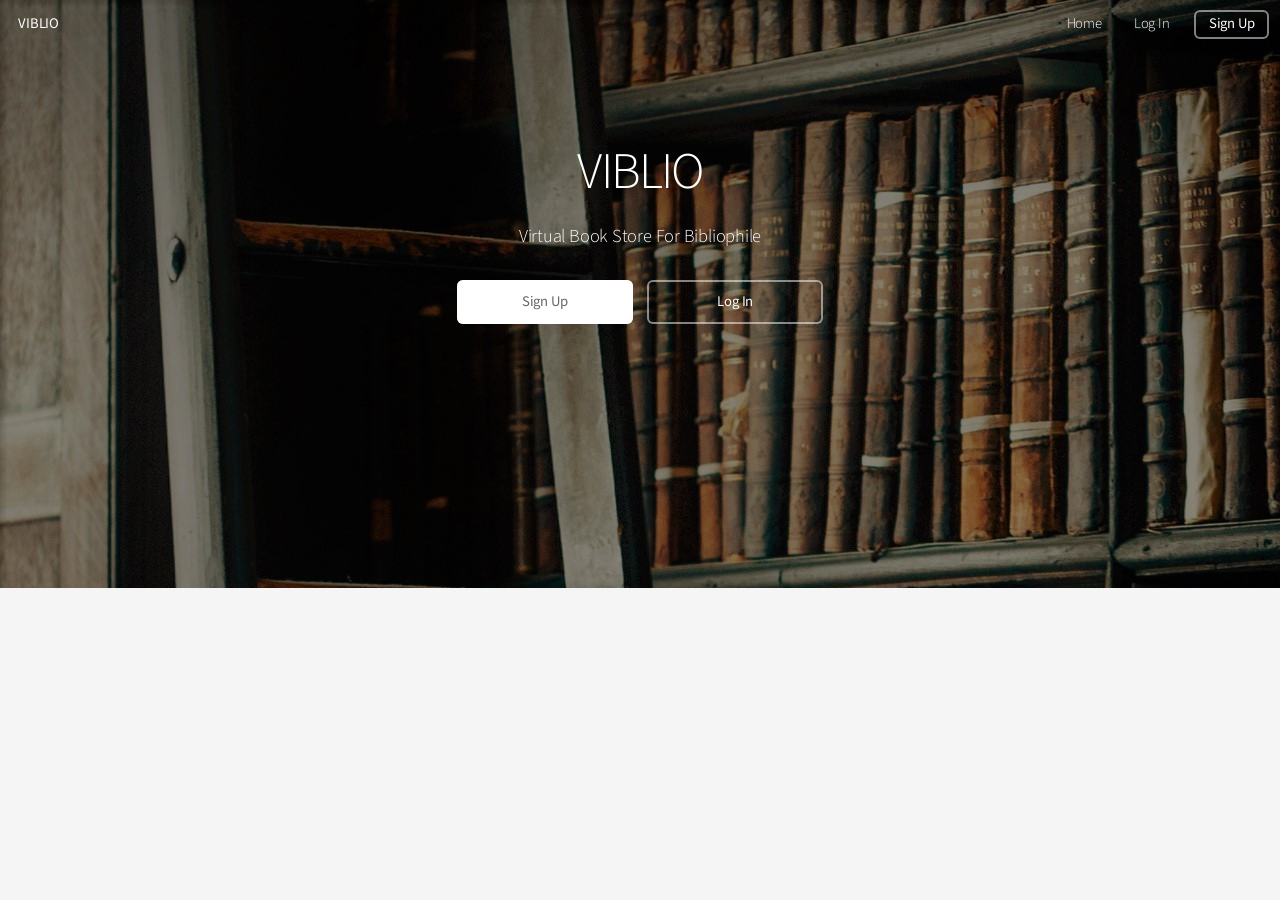
<file: web/index.html>
<!-- Mohammad Anthony Ghufron -->
<!-- Muhammad Alvin Fathoni   -->
<!-- Muhammad Ridha Ridha     -->
<!DOCTYPE HTML>

<html>
	<head>
		<title>VIBLIO - Online Book Store</title>
		<meta charset="utf-8" />
		<meta name="viewport" content="width=device-width, initial-scale=1, user-scalable=no" />
		<link rel="stylesheet" href="assets/css/main.css" />
	</head> 
	<body class="landing is-preload">
		<div id="page-wrapper">

			<!-- Header -->
				<header id="header" class="alt">
					<h1><a href="index.html">VIBLIO</a> </h1>
					<nav id="nav">
						<ul>
							<li><a href="index.html">Home</a></li>
                                                        <li><a href="login.jsp">Log In</a></li>
							<li><a href="register.jsp" class="button">Sign Up</a></li>
						</ul>
					</nav>
				</header>

			<!-- Banner -->
				<section id="banner">
					<h2>VIBLIO</h2>
					<p>Virtual Book Store For Bibliophile</p>
					<ul class="actions special">
						<li><a href="register.jsp" class="button primary">Sign Up</a></li>
						<li><a href="login.jsp" class="button">Log In</a></li>
					</ul>
				</section>

			<!-- Main -->
			

		</div>

		<!-- Scripts -->
			<script src="assets/js/jquery.min.js"></script>
			<script src="assets/js/jquery.dropotron.min.js"></script>
			<script src="assets/js/jquery.scrollex.min.js"></script>
			<script src="assets/js/browser.min.js"></script>
			<script src="assets/js/breakpoints.min.js"></script>
			<script src="assets/js/util.js"></script>
			<script src="assets/js/main.js"></script>


	</body>
</html>
</file>
<file: web/assets/css/main.css>
@import url("fontawesome-all.min.css");
@import url("https://fonts.googleapis.com/css?family=Source+Sans+Pro:300,400,300italic,400italic");

/*
	Alpha by HTML5 UP
	html5up.net | @ajlkn
	Free for personal and commercial use under the CCA 3.0 license (html5up.net/license)
*/

/* Reset */

/* Based on meyerweb.com/eric/tools/css/reset (v2.0 | 20110126 | License: public domain) */

	html, body, div, span, applet, object,
	iframe, h1, h2, h3, h4, h5, h6, p, blockquote,
	pre, a, abbr, acronym, address, big, cite,
	code, del, dfn, em, img, ins, kbd, q, s, samp,
	small, strike, strong, sub, sup, tt, var, b,
	u, i, center, dl, dt, dd, ol, ul, li, fieldset,
	form, label, legend, table, caption, tbody,
	tfoot, thead, tr, th, td, article, aside,
	canvas, details, embed, figure, figcaption,
	footer, header, hgroup, menu, nav, output, ruby,
	section, summary, time, mark, audio, video {
		margin: 0;
		padding: 0;
		border: 0;
		font-size: 100%;
		font: inherit;
		vertical-align: baseline;
	}

	article, aside, details, figcaption, figure,
	footer, header, hgroup, menu, nav, section {
		display: block;
	}

	body {
		line-height: 1;
	}

	ol, ul {
		list-style: none;
	}

	blockquote, q {
		quotes: none;
	}

		blockquote:before, blockquote:after, q:before, q:after {
			content: '';
			content: none;
		}

	table {
		border-collapse: collapse;
		border-spacing: 0;
	}

	body {
		-webkit-text-size-adjust: none;
	}

	mark {
		background-color: transparent;
		color: inherit;
	}

	input::-moz-focus-inner {
		border: 0;
		padding: 0;
	}

	input, select, textarea {
		-moz-appearance: none;
		-webkit-appearance: none;
		-ms-appearance: none;
		appearance: none;
	}

/* Basic */

	@-ms-viewport {
		width: device-width;
	}

	body {
		-ms-overflow-style: scrollbar;
	}

	@media screen and (max-width: 480px) {

		html, body {
			min-width: 320px;
		}

	}

	html {
		box-sizing: border-box;
	}

	*, *:before, *:after {
		box-sizing: inherit;
	}

	body {
		background: #f5f5f5;
	}

	body, input, select, textarea {
		color: #777;
		font-family: "Source Sans Pro", sans-serif;
		font-size: 16pt;
		font-weight: 300;
		line-height: 1.65em;
		letter-spacing: -0.015em;
	}

	a {
		-moz-transition: color 0.2s ease-in-out, border-bottom-color 0.2s ease-in-out;
		-webkit-transition: color 0.2s ease-in-out, border-bottom-color 0.2s ease-in-out;
		-ms-transition: color 0.2s ease-in-out, border-bottom-color 0.2s ease-in-out;
		transition: color 0.2s ease-in-out, border-bottom-color 0.2s ease-in-out;
		border-bottom: dotted 1px;
		color: #e89980;
		text-decoration: none;
	}

		a:hover {
			border-bottom-color: transparent;
		}

	strong, b {
		color: #646464;
		font-weight: 400;
	}

	em, i {
		font-style: italic;
	}

	p {
		margin: 0 0 2em 0;
	}

	h1, h2, h3, h4, h5, h6 {
		color: #646464;
		font-weight: 300;
		line-height: 1em;
		margin: 0 0 0.5em 0;
	}

		h1 a, h2 a, h3 a, h4 a, h5 a, h6 a {
			color: inherit;
			text-decoration: none;
		}

	h2 {
		font-size: 2.25em;
		line-height: 1.5em;
		letter-spacing: -0.035em;
	}

	h3 {
		font-size: 1.75em;
		line-height: 1.5em;
		letter-spacing: -0.025em;
	}

	h4 {
		font-size: 1.1em;
		line-height: 1.5em;
		letter-spacing: 0;
	}

	h5 {
		font-size: 0.9em;
		line-height: 1.5em;
		letter-spacing: 0;
	}

	h6 {
		font-size: 0.7em;
		line-height: 1.5em;
		letter-spacing: 0;
	}

	sub {
		font-size: 0.8em;
		position: relative;
		top: 0.5em;
	}

	sup {
		font-size: 0.8em;
		position: relative;
		top: -0.5em;
	}

	hr {
		border: 0;
		border-bottom: solid 2px #e5e5e5;
		margin: 2em 0;
	}

		hr.major {
			margin: 3em 0;
		}

	blockquote {
		border-left: solid 4px #e5e5e5;
		font-style: italic;
		margin: 0 0 2em 0;
		padding: 0.5em 0 0.5em 2em;
	}

	pre {
		-webkit-overflow-scrolling: touch;
		background: #f8f8f8;
		border-radius: 6px;
		border: solid 1px #e5e5e5;
		font-family: monospace;
		font-size: 0.9em;
		line-height: 1.75em;
		margin: 0 0 2em 0;
		overflow-x: auto;
		padding: 1em 1.5em;
	}

	code {
		background: #f8f8f8;
		border-radius: 6px;
		border: solid 1px #e5e5e5;
		font-family: monospace;
		font-size: 0.9em;
		margin: 0 0.25em;
		padding: 0.25em 0.65em;
	}

	.align-left {
		text-align: left;
	}

	.align-center {
		text-align: center;
	}

	.align-right {
		text-align: right;
	}

/* Row */

	.row {
		display: flex;
		flex-wrap: wrap;
		box-sizing: border-box;
		align-items: stretch;
	}

		.row > * {
			box-sizing: border-box;
		}

		.row.gtr-uniform > * > :last-child {
			margin-bottom: 0;
		}

		.row.aln-left {
			justify-content: flex-start;
		}

		.row.aln-center {
			justify-content: center;
		}

		.row.aln-right {
			justify-content: flex-end;
		}

		.row.aln-top {
			align-items: flex-start;
		}

		.row.aln-middle {
			align-items: center;
		}

		.row.aln-bottom {
			align-items: flex-end;
		}

		.row > .imp {
			order: -1;
		}

		.row > .col-1 {
			width: 8.33333%;
		}

		.row > .off-1 {
			margin-left: 8.33333%;
		}

		.row > .col-2 {
			width: 16.66667%;
		}

		.row > .off-2 {
			margin-left: 16.66667%;
		}

		.row > .col-3 {
			width: 25%;
		}

		.row > .off-3 {
			margin-left: 25%;
		}

		.row > .col-4 {
			width: 33.33333%;
		}

		.row > .off-4 {
			margin-left: 33.33333%;
		}

		.row > .col-5 {
			width: 41.66667%;
		}

		.row > .off-5 {
			margin-left: 41.66667%;
		}

		.row > .col-6 {
			width: 50%;
		}

		.row > .off-6 {
			margin-left: 50%;
		}

		.row > .col-7 {
			width: 58.33333%;
		}

		.row > .off-7 {
			margin-left: 58.33333%;
		}

		.row > .col-8 {
			width: 66.66667%;
		}

		.row > .off-8 {
			margin-left: 66.66667%;
		}

		.row > .col-9 {
			width: 75%;
		}

		.row > .off-9 {
			margin-left: 75%;
		}

		.row > .col-10 {
			width: 83.33333%;
		}

		.row > .off-10 {
			margin-left: 83.33333%;
		}

		.row > .col-11 {
			width: 91.66667%;
		}

		.row > .off-11 {
			margin-left: 91.66667%;
		}

		.row > .col-12 {
			width: 100%;
		}

		.row > .off-12 {
			margin-left: 100%;
		}

		.row.gtr-0 {
			margin-top: 0;
			margin-left: 0em;
		}

			.row.gtr-0 > * {
				padding: 0 0 0 0em;
			}

			.row.gtr-0.gtr-uniform {
				margin-top: 0em;
			}

				.row.gtr-0.gtr-uniform > * {
					padding-top: 0em;
				}

		.row.gtr-25 {
			margin-top: 0;
			margin-left: -0.5em;
		}

			.row.gtr-25 > * {
				padding: 0 0 0 0.5em;
			}

			.row.gtr-25.gtr-uniform {
				margin-top: -0.5em;
			}

				.row.gtr-25.gtr-uniform > * {
					padding-top: 0.5em;
				}

		.row.gtr-50 {
			margin-top: 0;
			margin-left: -1em;
		}

			.row.gtr-50 > * {
				padding: 0 0 0 1em;
			}

			.row.gtr-50.gtr-uniform {
				margin-top: -1em;
			}

				.row.gtr-50.gtr-uniform > * {
					padding-top: 1em;
				}

		.row {
			margin-top: 0;
			margin-left: -2em;
		}

			.row > * {
				padding: 0 0 0 2em;
			}

			.row.gtr-uniform {
				margin-top: -2em;
			}

				.row.gtr-uniform > * {
					padding-top: 2em;
				}

		.row.gtr-150 {
			margin-top: 0;
			margin-left: -3em;
		}

			.row.gtr-150 > * {
				padding: 0 0 0 3em;
			}

			.row.gtr-150.gtr-uniform {
				margin-top: -3em;
			}

				.row.gtr-150.gtr-uniform > * {
					padding-top: 3em;
				}

		.row.gtr-200 {
			margin-top: 0;
			margin-left: -4em;
		}

			.row.gtr-200 > * {
				padding: 0 0 0 4em;
			}

			.row.gtr-200.gtr-uniform {
				margin-top: -4em;
			}

				.row.gtr-200.gtr-uniform > * {
					padding-top: 4em;
				}

		@media screen and (max-width: 1680px) {

			.row {
				display: flex;
				flex-wrap: wrap;
				box-sizing: border-box;
				align-items: stretch;
			}

				.row > * {
					box-sizing: border-box;
				}

				.row.gtr-uniform > * > :last-child {
					margin-bottom: 0;
				}

				.row.aln-left {
					justify-content: flex-start;
				}

				.row.aln-center {
					justify-content: center;
				}

				.row.aln-right {
					justify-content: flex-end;
				}

				.row.aln-top {
					align-items: flex-start;
				}

				.row.aln-middle {
					align-items: center;
				}

				.row.aln-bottom {
					align-items: flex-end;
				}

				.row > .imp-wide {
					order: -1;
				}

				.row > .col-1-wide {
					width: 8.33333%;
				}

				.row > .off-1-wide {
					margin-left: 8.33333%;
				}

				.row > .col-2-wide {
					width: 16.66667%;
				}

				.row > .off-2-wide {
					margin-left: 16.66667%;
				}

				.row > .col-3-wide {
					width: 25%;
				}

				.row > .off-3-wide {
					margin-left: 25%;
				}

				.row > .col-4-wide {
					width: 33.33333%;
				}

				.row > .off-4-wide {
					margin-left: 33.33333%;
				}

				.row > .col-5-wide {
					width: 41.66667%;
				}

				.row > .off-5-wide {
					margin-left: 41.66667%;
				}

				.row > .col-6-wide {
					width: 50%;
				}

				.row > .off-6-wide {
					margin-left: 50%;
				}

				.row > .col-7-wide {
					width: 58.33333%;
				}

				.row > .off-7-wide {
					margin-left: 58.33333%;
				}

				.row > .col-8-wide {
					width: 66.66667%;
				}

				.row > .off-8-wide {
					margin-left: 66.66667%;
				}

				.row > .col-9-wide {
					width: 75%;
				}

				.row > .off-9-wide {
					margin-left: 75%;
				}

				.row > .col-10-wide {
					width: 83.33333%;
				}

				.row > .off-10-wide {
					margin-left: 83.33333%;
				}

				.row > .col-11-wide {
					width: 91.66667%;
				}

				.row > .off-11-wide {
					margin-left: 91.66667%;
				}

				.row > .col-12-wide {
					width: 100%;
				}

				.row > .off-12-wide {
					margin-left: 100%;
				}

				.row.gtr-0 {
					margin-top: 0;
					margin-left: 0em;
				}

					.row.gtr-0 > * {
						padding: 0 0 0 0em;
					}

					.row.gtr-0.gtr-uniform {
						margin-top: 0em;
					}

						.row.gtr-0.gtr-uniform > * {
							padding-top: 0em;
						}

				.row.gtr-25 {
					margin-top: 0;
					margin-left: -0.5em;
				}

					.row.gtr-25 > * {
						padding: 0 0 0 0.5em;
					}

					.row.gtr-25.gtr-uniform {
						margin-top: -0.5em;
					}

						.row.gtr-25.gtr-uniform > * {
							padding-top: 0.5em;
						}

				.row.gtr-50 {
					margin-top: 0;
					margin-left: -1em;
				}

					.row.gtr-50 > * {
						padding: 0 0 0 1em;
					}

					.row.gtr-50.gtr-uniform {
						margin-top: -1em;
					}

						.row.gtr-50.gtr-uniform > * {
							padding-top: 1em;
						}

				.row {
					margin-top: 0;
					margin-left: -2em;
				}

					.row > * {
						padding: 0 0 0 2em;
					}

					.row.gtr-uniform {
						margin-top: -2em;
					}

						.row.gtr-uniform > * {
							padding-top: 2em;
						}

				.row.gtr-150 {
					margin-top: 0;
					margin-left: -3em;
				}

					.row.gtr-150 > * {
						padding: 0 0 0 3em;
					}

					.row.gtr-150.gtr-uniform {
						margin-top: -3em;
					}

						.row.gtr-150.gtr-uniform > * {
							padding-top: 3em;
						}

				.row.gtr-200 {
					margin-top: 0;
					margin-left: -4em;
				}

					.row.gtr-200 > * {
						padding: 0 0 0 4em;
					}

					.row.gtr-200.gtr-uniform {
						margin-top: -4em;
					}

						.row.gtr-200.gtr-uniform > * {
							padding-top: 4em;
						}

		}

		@media screen and (max-width: 1280px) {

			.row {
				display: flex;
				flex-wrap: wrap;
				box-sizing: border-box;
				align-items: stretch;
			}

				.row > * {
					box-sizing: border-box;
				}

				.row.gtr-uniform > * > :last-child {
					margin-bottom: 0;
				}

				.row.aln-left {
					justify-content: flex-start;
				}

				.row.aln-center {
					justify-content: center;
				}

				.row.aln-right {
					justify-content: flex-end;
				}

				.row.aln-top {
					align-items: flex-start;
				}

				.row.aln-middle {
					align-items: center;
				}

				.row.aln-bottom {
					align-items: flex-end;
				}

				.row > .imp-normal {
					order: -1;
				}

				.row > .col-1-normal {
					width: 8.33333%;
				}

				.row > .off-1-normal {
					margin-left: 8.33333%;
				}

				.row > .col-2-normal {
					width: 16.66667%;
				}

				.row > .off-2-normal {
					margin-left: 16.66667%;
				}

				.row > .col-3-normal {
					width: 25%;
				}

				.row > .off-3-normal {
					margin-left: 25%;
				}

				.row > .col-4-normal {
					width: 33.33333%;
				}

				.row > .off-4-normal {
					margin-left: 33.33333%;
				}

				.row > .col-5-normal {
					width: 41.66667%;
				}

				.row > .off-5-normal {
					margin-left: 41.66667%;
				}

				.row > .col-6-normal {
					width: 50%;
				}

				.row > .off-6-normal {
					margin-left: 50%;
				}

				.row > .col-7-normal {
					width: 58.33333%;
				}

				.row > .off-7-normal {
					margin-left: 58.33333%;
				}

				.row > .col-8-normal {
					width: 66.66667%;
				}

				.row > .off-8-normal {
					margin-left: 66.66667%;
				}

				.row > .col-9-normal {
					width: 75%;
				}

				.row > .off-9-normal {
					margin-left: 75%;
				}

				.row > .col-10-normal {
					width: 83.33333%;
				}

				.row > .off-10-normal {
					margin-left: 83.33333%;
				}

				.row > .col-11-normal {
					width: 91.66667%;
				}

				.row > .off-11-normal {
					margin-left: 91.66667%;
				}

				.row > .col-12-normal {
					width: 100%;
				}

				.row > .off-12-normal {
					margin-left: 100%;
				}

				.row.gtr-0 {
					margin-top: 0;
					margin-left: 0em;
				}

					.row.gtr-0 > * {
						padding: 0 0 0 0em;
					}

					.row.gtr-0.gtr-uniform {
						margin-top: 0em;
					}

						.row.gtr-0.gtr-uniform > * {
							padding-top: 0em;
						}

				.row.gtr-25 {
					margin-top: 0;
					margin-left: -0.5em;
				}

					.row.gtr-25 > * {
						padding: 0 0 0 0.5em;
					}

					.row.gtr-25.gtr-uniform {
						margin-top: -0.5em;
					}

						.row.gtr-25.gtr-uniform > * {
							padding-top: 0.5em;
						}

				.row.gtr-50 {
					margin-top: 0;
					margin-left: -1em;
				}

					.row.gtr-50 > * {
						padding: 0 0 0 1em;
					}

					.row.gtr-50.gtr-uniform {
						margin-top: -1em;
					}

						.row.gtr-50.gtr-uniform > * {
							padding-top: 1em;
						}

				.row {
					margin-top: 0;
					margin-left: -2em;
				}

					.row > * {
						padding: 0 0 0 2em;
					}

					.row.gtr-uniform {
						margin-top: -2em;
					}

						.row.gtr-uniform > * {
							padding-top: 2em;
						}

				.row.gtr-150 {
					margin-top: 0;
					margin-left: -3em;
				}

					.row.gtr-150 > * {
						padding: 0 0 0 3em;
					}

					.row.gtr-150.gtr-uniform {
						margin-top: -3em;
					}

						.row.gtr-150.gtr-uniform > * {
							padding-top: 3em;
						}

				.row.gtr-200 {
					margin-top: 0;
					margin-left: -4em;
				}

					.row.gtr-200 > * {
						padding: 0 0 0 4em;
					}

					.row.gtr-200.gtr-uniform {
						margin-top: -4em;
					}

						.row.gtr-200.gtr-uniform > * {
							padding-top: 4em;
						}

		}

		@media screen and (max-width: 980px) {

			.row {
				display: flex;
				flex-wrap: wrap;
				box-sizing: border-box;
				align-items: stretch;
			}

				.row > * {
					box-sizing: border-box;
				}

				.row.gtr-uniform > * > :last-child {
					margin-bottom: 0;
				}

				.row.aln-left {
					justify-content: flex-start;
				}

				.row.aln-center {
					justify-content: center;
				}

				.row.aln-right {
					justify-content: flex-end;
				}

				.row.aln-top {
					align-items: flex-start;
				}

				.row.aln-middle {
					align-items: center;
				}

				.row.aln-bottom {
					align-items: flex-end;
				}

				.row > .imp-narrow {
					order: -1;
				}

				.row > .col-1-narrow {
					width: 8.33333%;
				}

				.row > .off-1-narrow {
					margin-left: 8.33333%;
				}

				.row > .col-2-narrow {
					width: 16.66667%;
				}

				.row > .off-2-narrow {
					margin-left: 16.66667%;
				}

				.row > .col-3-narrow {
					width: 25%;
				}

				.row > .off-3-narrow {
					margin-left: 25%;
				}

				.row > .col-4-narrow {
					width: 33.33333%;
				}

				.row > .off-4-narrow {
					margin-left: 33.33333%;
				}

				.row > .col-5-narrow {
					width: 41.66667%;
				}

				.row > .off-5-narrow {
					margin-left: 41.66667%;
				}

				.row > .col-6-narrow {
					width: 50%;
				}

				.row > .off-6-narrow {
					margin-left: 50%;
				}

				.row > .col-7-narrow {
					width: 58.33333%;
				}

				.row > .off-7-narrow {
					margin-left: 58.33333%;
				}

				.row > .col-8-narrow {
					width: 66.66667%;
				}

				.row > .off-8-narrow {
					margin-left: 66.66667%;
				}

				.row > .col-9-narrow {
					width: 75%;
				}

				.row > .off-9-narrow {
					margin-left: 75%;
				}

				.row > .col-10-narrow {
					width: 83.33333%;
				}

				.row > .off-10-narrow {
					margin-left: 83.33333%;
				}

				.row > .col-11-narrow {
					width: 91.66667%;
				}

				.row > .off-11-narrow {
					margin-left: 91.66667%;
				}

				.row > .col-12-narrow {
					width: 100%;
				}

				.row > .off-12-narrow {
					margin-left: 100%;
				}

				.row.gtr-0 {
					margin-top: 0;
					margin-left: 0em;
				}

					.row.gtr-0 > * {
						padding: 0 0 0 0em;
					}

					.row.gtr-0.gtr-uniform {
						margin-top: 0em;
					}

						.row.gtr-0.gtr-uniform > * {
							padding-top: 0em;
						}

				.row.gtr-25 {
					margin-top: 0;
					margin-left: -0.5em;
				}

					.row.gtr-25 > * {
						padding: 0 0 0 0.5em;
					}

					.row.gtr-25.gtr-uniform {
						margin-top: -0.5em;
					}

						.row.gtr-25.gtr-uniform > * {
							padding-top: 0.5em;
						}

				.row.gtr-50 {
					margin-top: 0;
					margin-left: -1em;
				}

					.row.gtr-50 > * {
						padding: 0 0 0 1em;
					}

					.row.gtr-50.gtr-uniform {
						margin-top: -1em;
					}

						.row.gtr-50.gtr-uniform > * {
							padding-top: 1em;
						}

				.row {
					margin-top: 0;
					margin-left: -2em;
				}

					.row > * {
						padding: 0 0 0 2em;
					}

					.row.gtr-uniform {
						margin-top: -2em;
					}

						.row.gtr-uniform > * {
							padding-top: 2em;
						}

				.row.gtr-150 {
					margin-top: 0;
					margin-left: -3em;
				}

					.row.gtr-150 > * {
						padding: 0 0 0 3em;
					}

					.row.gtr-150.gtr-uniform {
						margin-top: -3em;
					}

						.row.gtr-150.gtr-uniform > * {
							padding-top: 3em;
						}

				.row.gtr-200 {
					margin-top: 0;
					margin-left: -4em;
				}

					.row.gtr-200 > * {
						padding: 0 0 0 4em;
					}

					.row.gtr-200.gtr-uniform {
						margin-top: -4em;
					}

						.row.gtr-200.gtr-uniform > * {
							padding-top: 4em;
						}

		}

		@media screen and (max-width: 840px) {

			.row {
				display: flex;
				flex-wrap: wrap;
				box-sizing: border-box;
				align-items: stretch;
			}

				.row > * {
					box-sizing: border-box;
				}

				.row.gtr-uniform > * > :last-child {
					margin-bottom: 0;
				}

				.row.aln-left {
					justify-content: flex-start;
				}

				.row.aln-center {
					justify-content: center;
				}

				.row.aln-right {
					justify-content: flex-end;
				}

				.row.aln-top {
					align-items: flex-start;
				}

				.row.aln-middle {
					align-items: center;
				}

				.row.aln-bottom {
					align-items: flex-end;
				}

				.row > .imp-narrower {
					order: -1;
				}

				.row > .col-1-narrower {
					width: 8.33333%;
				}

				.row > .off-1-narrower {
					margin-left: 8.33333%;
				}

				.row > .col-2-narrower {
					width: 16.66667%;
				}

				.row > .off-2-narrower {
					margin-left: 16.66667%;
				}

				.row > .col-3-narrower {
					width: 25%;
				}

				.row > .off-3-narrower {
					margin-left: 25%;
				}

				.row > .col-4-narrower {
					width: 33.33333%;
				}

				.row > .off-4-narrower {
					margin-left: 33.33333%;
				}

				.row > .col-5-narrower {
					width: 41.66667%;
				}

				.row > .off-5-narrower {
					margin-left: 41.66667%;
				}

				.row > .col-6-narrower {
					width: 50%;
				}

				.row > .off-6-narrower {
					margin-left: 50%;
				}

				.row > .col-7-narrower {
					width: 58.33333%;
				}

				.row > .off-7-narrower {
					margin-left: 58.33333%;
				}

				.row > .col-8-narrower {
					width: 66.66667%;
				}

				.row > .off-8-narrower {
					margin-left: 66.66667%;
				}

				.row > .col-9-narrower {
					width: 75%;
				}

				.row > .off-9-narrower {
					margin-left: 75%;
				}

				.row > .col-10-narrower {
					width: 83.33333%;
				}

				.row > .off-10-narrower {
					margin-left: 83.33333%;
				}

				.row > .col-11-narrower {
					width: 91.66667%;
				}

				.row > .off-11-narrower {
					margin-left: 91.66667%;
				}

				.row > .col-12-narrower {
					width: 100%;
				}

				.row > .off-12-narrower {
					margin-left: 100%;
				}

				.row.gtr-0 {
					margin-top: 0;
					margin-left: 0em;
				}

					.row.gtr-0 > * {
						padding: 0 0 0 0em;
					}

					.row.gtr-0.gtr-uniform {
						margin-top: 0em;
					}

						.row.gtr-0.gtr-uniform > * {
							padding-top: 0em;
						}

				.row.gtr-25 {
					margin-top: 0;
					margin-left: -0.5em;
				}

					.row.gtr-25 > * {
						padding: 0 0 0 0.5em;
					}

					.row.gtr-25.gtr-uniform {
						margin-top: -0.5em;
					}

						.row.gtr-25.gtr-uniform > * {
							padding-top: 0.5em;
						}

				.row.gtr-50 {
					margin-top: 0;
					margin-left: -1em;
				}

					.row.gtr-50 > * {
						padding: 0 0 0 1em;
					}

					.row.gtr-50.gtr-uniform {
						margin-top: -1em;
					}

						.row.gtr-50.gtr-uniform > * {
							padding-top: 1em;
						}

				.row {
					margin-top: 0;
					margin-left: -2em;
				}

					.row > * {
						padding: 0 0 0 2em;
					}

					.row.gtr-uniform {
						margin-top: -2em;
					}

						.row.gtr-uniform > * {
							padding-top: 2em;
						}

				.row.gtr-150 {
					margin-top: 0;
					margin-left: -3em;
				}

					.row.gtr-150 > * {
						padding: 0 0 0 3em;
					}

					.row.gtr-150.gtr-uniform {
						margin-top: -3em;
					}

						.row.gtr-150.gtr-uniform > * {
							padding-top: 3em;
						}

				.row.gtr-200 {
					margin-top: 0;
					margin-left: -4em;
				}

					.row.gtr-200 > * {
						padding: 0 0 0 4em;
					}

					.row.gtr-200.gtr-uniform {
						margin-top: -4em;
					}

						.row.gtr-200.gtr-uniform > * {
							padding-top: 4em;
						}

		}

		@media screen and (max-width: 736px) {

			.row {
				display: flex;
				flex-wrap: wrap;
				box-sizing: border-box;
				align-items: stretch;
			}

				.row > * {
					box-sizing: border-box;
				}

				.row.gtr-uniform > * > :last-child {
					margin-bottom: 0;
				}

				.row.aln-left {
					justify-content: flex-start;
				}

				.row.aln-center {
					justify-content: center;
				}

				.row.aln-right {
					justify-content: flex-end;
				}

				.row.aln-top {
					align-items: flex-start;
				}

				.row.aln-middle {
					align-items: center;
				}

				.row.aln-bottom {
					align-items: flex-end;
				}

				.row > .imp-mobile {
					order: -1;
				}

				.row > .col-1-mobile {
					width: 8.33333%;
				}

				.row > .off-1-mobile {
					margin-left: 8.33333%;
				}

				.row > .col-2-mobile {
					width: 16.66667%;
				}

				.row > .off-2-mobile {
					margin-left: 16.66667%;
				}

				.row > .col-3-mobile {
					width: 25%;
				}

				.row > .off-3-mobile {
					margin-left: 25%;
				}

				.row > .col-4-mobile {
					width: 33.33333%;
				}

				.row > .off-4-mobile {
					margin-left: 33.33333%;
				}

				.row > .col-5-mobile {
					width: 41.66667%;
				}

				.row > .off-5-mobile {
					margin-left: 41.66667%;
				}

				.row > .col-6-mobile {
					width: 50%;
				}

				.row > .off-6-mobile {
					margin-left: 50%;
				}

				.row > .col-7-mobile {
					width: 58.33333%;
				}

				.row > .off-7-mobile {
					margin-left: 58.33333%;
				}

				.row > .col-8-mobile {
					width: 66.66667%;
				}

				.row > .off-8-mobile {
					margin-left: 66.66667%;
				}

				.row > .col-9-mobile {
					width: 75%;
				}

				.row > .off-9-mobile {
					margin-left: 75%;
				}

				.row > .col-10-mobile {
					width: 83.33333%;
				}

				.row > .off-10-mobile {
					margin-left: 83.33333%;
				}

				.row > .col-11-mobile {
					width: 91.66667%;
				}

				.row > .off-11-mobile {
					margin-left: 91.66667%;
				}

				.row > .col-12-mobile {
					width: 100%;
				}

				.row > .off-12-mobile {
					margin-left: 100%;
				}

				.row.gtr-0 {
					margin-top: 0;
					margin-left: 0em;
				}

					.row.gtr-0 > * {
						padding: 0 0 0 0em;
					}

					.row.gtr-0.gtr-uniform {
						margin-top: 0em;
					}

						.row.gtr-0.gtr-uniform > * {
							padding-top: 0em;
						}

				.row.gtr-25 {
					margin-top: 0;
					margin-left: -0.5em;
				}

					.row.gtr-25 > * {
						padding: 0 0 0 0.5em;
					}

					.row.gtr-25.gtr-uniform {
						margin-top: -0.5em;
					}

						.row.gtr-25.gtr-uniform > * {
							padding-top: 0.5em;
						}

				.row.gtr-50 {
					margin-top: 0;
					margin-left: -1em;
				}

					.row.gtr-50 > * {
						padding: 0 0 0 1em;
					}

					.row.gtr-50.gtr-uniform {
						margin-top: -1em;
					}

						.row.gtr-50.gtr-uniform > * {
							padding-top: 1em;
						}

				.row {
					margin-top: 0;
					margin-left: -2em;
				}

					.row > * {
						padding: 0 0 0 2em;
					}

					.row.gtr-uniform {
						margin-top: -2em;
					}

						.row.gtr-uniform > * {
							padding-top: 2em;
						}

				.row.gtr-150 {
					margin-top: 0;
					margin-left: -3em;
				}

					.row.gtr-150 > * {
						padding: 0 0 0 3em;
					}

					.row.gtr-150.gtr-uniform {
						margin-top: -3em;
					}

						.row.gtr-150.gtr-uniform > * {
							padding-top: 3em;
						}

				.row.gtr-200 {
					margin-top: 0;
					margin-left: -4em;
				}

					.row.gtr-200 > * {
						padding: 0 0 0 4em;
					}

					.row.gtr-200.gtr-uniform {
						margin-top: -4em;
					}

						.row.gtr-200.gtr-uniform > * {
							padding-top: 4em;
						}

		}

		@media screen and (max-width: 480px) {

			.row {
				display: flex;
				flex-wrap: wrap;
				box-sizing: border-box;
				align-items: stretch;
			}

				.row > * {
					box-sizing: border-box;
				}

				.row.gtr-uniform > * > :last-child {
					margin-bottom: 0;
				}

				.row.aln-left {
					justify-content: flex-start;
				}

				.row.aln-center {
					justify-content: center;
				}

				.row.aln-right {
					justify-content: flex-end;
				}

				.row.aln-top {
					align-items: flex-start;
				}

				.row.aln-middle {
					align-items: center;
				}

				.row.aln-bottom {
					align-items: flex-end;
				}

				.row > .imp-mobilep {
					order: -1;
				}

				.row > .col-1-mobilep {
					width: 8.33333%;
				}

				.row > .off-1-mobilep {
					margin-left: 8.33333%;
				}

				.row > .col-2-mobilep {
					width: 16.66667%;
				}

				.row > .off-2-mobilep {
					margin-left: 16.66667%;
				}

				.row > .col-3-mobilep {
					width: 25%;
				}

				.row > .off-3-mobilep {
					margin-left: 25%;
				}

				.row > .col-4-mobilep {
					width: 33.33333%;
				}

				.row > .off-4-mobilep {
					margin-left: 33.33333%;
				}

				.row > .col-5-mobilep {
					width: 41.66667%;
				}

				.row > .off-5-mobilep {
					margin-left: 41.66667%;
				}

				.row > .col-6-mobilep {
					width: 50%;
				}

				.row > .off-6-mobilep {
					margin-left: 50%;
				}

				.row > .col-7-mobilep {
					width: 58.33333%;
				}

				.row > .off-7-mobilep {
					margin-left: 58.33333%;
				}

				.row > .col-8-mobilep {
					width: 66.66667%;
				}

				.row > .off-8-mobilep {
					margin-left: 66.66667%;
				}

				.row > .col-9-mobilep {
					width: 75%;
				}

				.row > .off-9-mobilep {
					margin-left: 75%;
				}

				.row > .col-10-mobilep {
					width: 83.33333%;
				}

				.row > .off-10-mobilep {
					margin-left: 83.33333%;
				}

				.row > .col-11-mobilep {
					width: 91.66667%;
				}

				.row > .off-11-mobilep {
					margin-left: 91.66667%;
				}

				.row > .col-12-mobilep {
					width: 100%;
				}

				.row > .off-12-mobilep {
					margin-left: 100%;
				}

				.row.gtr-0 {
					margin-top: 0;
					margin-left: 0em;
				}

					.row.gtr-0 > * {
						padding: 0 0 0 0em;
					}

					.row.gtr-0.gtr-uniform {
						margin-top: 0em;
					}

						.row.gtr-0.gtr-uniform > * {
							padding-top: 0em;
						}

				.row.gtr-25 {
					margin-top: 0;
					margin-left: -0.5em;
				}

					.row.gtr-25 > * {
						padding: 0 0 0 0.5em;
					}

					.row.gtr-25.gtr-uniform {
						margin-top: -0.5em;
					}

						.row.gtr-25.gtr-uniform > * {
							padding-top: 0.5em;
						}

				.row.gtr-50 {
					margin-top: 0;
					margin-left: -1em;
				}

					.row.gtr-50 > * {
						padding: 0 0 0 1em;
					}

					.row.gtr-50.gtr-uniform {
						margin-top: -1em;
					}

						.row.gtr-50.gtr-uniform > * {
							padding-top: 1em;
						}

				.row {
					margin-top: 0;
					margin-left: -2em;
				}

					.row > * {
						padding: 0 0 0 2em;
					}

					.row.gtr-uniform {
						margin-top: -2em;
					}

						.row.gtr-uniform > * {
							padding-top: 2em;
						}

				.row.gtr-150 {
					margin-top: 0;
					margin-left: -3em;
				}

					.row.gtr-150 > * {
						padding: 0 0 0 3em;
					}

					.row.gtr-150.gtr-uniform {
						margin-top: -3em;
					}

						.row.gtr-150.gtr-uniform > * {
							padding-top: 3em;
						}

				.row.gtr-200 {
					margin-top: 0;
					margin-left: -4em;
				}

					.row.gtr-200 > * {
						padding: 0 0 0 4em;
					}

					.row.gtr-200.gtr-uniform {
						margin-top: -4em;
					}

						.row.gtr-200.gtr-uniform > * {
							padding-top: 4em;
						}

		}

/* Container */

	.container {
		margin: 0 auto;
		max-width: calc(100% - 5em);
		width: 60em;
                background-image: url(images/library.jpg);
	}

		.container.xsmall {
			width: 15em;
		}

		.container.small {
			width: 30em;
		}

		.container.medium {
			width: 45em;
		}

		.container.large {
			width: 75em;
		}

		.container.xlarge {
			width: 90em;
		}

		.container.max {
			width: 100%;
		}

		@media screen and (max-width: 840px) {

			.container {
				width: 100% !important;
			}

		}

		@media screen and (max-width: 736px) {

			.container {
				max-width: 100%;
			}

		}

/* Section/Article */

	section.special, article.special {
		text-align: center;
	}

	header p {
		color: #999;
		position: relative;
		margin: 0 0 1.5em 0;
		font-style: italic;
	}

	header h2 + p {
		font-size: 1.25em;
		margin-top: -1em;
		line-height: 1.5em;
	}

	header h3 + p {
		font-size: 1.1em;
		margin-top: -0.85em;
		line-height: 1.5em;
	}

	header h4 + p,
	header h5 + p,
	header h6 + p {
		font-size: 0.8em;
		margin-top: -0.5em;
		line-height: 1.5em;
	}

	header.major {
		padding: 1em 0;
		text-align: center;
	}

		header.major h2 {
			margin: 0;
		}

		header.major p {
			display: inline-block;
			border-top: solid 2px #e5e5e5;
			color: #777;
			margin: 1.5em 0 0 0;
			padding: 1.5em 0 0 0;
			font-style: normal;
		}

/* Form */

	form {
		margin: 0 0 2em 0;
	}

	label {
		color: #646464;
		display: block;
		font-size: 0.9em;
		font-weight: 300;
		margin: 0 0 1em 0;
	}

	input[type="text"],
	input[type="password"],
	input[type="email"],
	select,
	textarea {
		-moz-appearance: none;
		-webkit-appearance: none;
		-ms-appearance: none;
		appearance: none;
		background-color: #f8f8f8;
		border-radius: 6px;
		border: solid 1px #e5e5e5;
		color: inherit;
		display: block;
		outline: 0;
		padding: 0 1em;
		text-decoration: none;
		width: 100%;
	}

		input[type="text"]:invalid,
		input[type="password"]:invalid,
		input[type="email"]:invalid,
		select:invalid,
		textarea:invalid {
			box-shadow: none;
		}

		input[type="text"]:focus,
		input[type="password"]:focus,
		input[type="email"]:focus,
		select:focus,
		textarea:focus {
			border-color: #e89980;
			box-shadow: 0 0 0 2px #e89980;
		}

	select {
		background-image: url("data:image/svg+xml;charset=utf8,%3Csvg xmlns='http://www.w3.org/2000/svg' width='40' height='40' preserveAspectRatio='none' viewBox='0 0 40 40'%3E%3Cpath d='M9.4,12.3l10.4,10.4l10.4-10.4c0.2-0.2,0.5-0.4,0.9-0.4c0.3,0,0.6,0.1,0.9,0.4l3.3,3.3c0.2,0.2,0.4,0.5,0.4,0.9 c0,0.4-0.1,0.6-0.4,0.9L20.7,31.9c-0.2,0.2-0.5,0.4-0.9,0.4c-0.3,0-0.6-0.1-0.9-0.4L4.3,17.3c-0.2-0.2-0.4-0.5-0.4-0.9 c0-0.4,0.1-0.6,0.4-0.9l3.3-3.3c0.2-0.2,0.5-0.4,0.9-0.4S9.1,12.1,9.4,12.3z' fill='%23e5e5e5' /%3E%3C/svg%3E");
		background-size: 1.25em;
		background-repeat: no-repeat;
		background-position: calc(100% - 1em) center;
		height: 3em;
		padding-right: 3em;
		text-overflow: ellipsis;
	}

		select option {
			color: #777;
			background-color: #f5f5f5;
		}

		select:focus::-ms-value {
			background-color: transparent;
		}

		select::-ms-expand {
			display: none;
		}

	input[type="text"],
	input[type="password"],
	input[type="email"],
	select {
		height: 3em;
	}

	textarea {
		padding: 0.75em 1em;
	}

	input[type="checkbox"],
	input[type="radio"] {
		-moz-appearance: none;
		-webkit-appearance: none;
		-ms-appearance: none;
		appearance: none;
		display: block;
		float: left;
		margin-right: -2em;
		opacity: 0;
		width: 1em;
		z-index: -1;
	}

		input[type="checkbox"] + label,
		input[type="radio"] + label {
			text-decoration: none;
			color: #777;
			cursor: pointer;
			display: inline-block;
			font-size: 1em;
			font-weight: 300;
			padding-left: 2.55em;
			padding-right: 0.75em;
			position: relative;
		}

			input[type="checkbox"] + label:before,
			input[type="radio"] + label:before {
				-moz-osx-font-smoothing: grayscale;
				-webkit-font-smoothing: antialiased;
				display: inline-block;
				font-style: normal;
				font-variant: normal;
				text-rendering: auto;
				line-height: 1;
				text-transform: none !important;
				font-family: 'Font Awesome 5 Free';
				font-weight: 900;
			}

			input[type="checkbox"] + label:before,
			input[type="radio"] + label:before {
				background: #f8f8f8;
				border-radius: 6px;
				border: solid 1px #e5e5e5;
				content: '';
				display: inline-block;
				font-size: 0.8em;
				height: 2.25em;
				left: 0;
				line-height: 2.25em;
				position: absolute;
				text-align: center;
				top: 0;
				width: 2.25em;
			}

		input[type="checkbox"]:checked + label:before,
		input[type="radio"]:checked + label:before {
			background: #666;
			border-color: #666;
			color: #ffffff;
			content: '\f00c';
		}

		input[type="checkbox"]:focus + label:before,
		input[type="radio"]:focus + label:before {
			border-color: #e89980;
			box-shadow: 0 0 0 1px #e89980;
		}

	input[type="checkbox"] + label:before {
		border-radius: 6px;
	}

	input[type="radio"] + label:before {
		border-radius: 100%;
	}

	::-webkit-input-placeholder {
		color: #999 !important;
		opacity: 1.0;
	}

	:-moz-placeholder {
		color: #999 !important;
		opacity: 1.0;
	}

	::-moz-placeholder {
		color: #999 !important;
		opacity: 1.0;
	}

	:-ms-input-placeholder {
		color: #999 !important;
		opacity: 1.0;
	}

/* Box */

	.box {
		background: #fff;
		border-radius: 6px;
		box-shadow: 0 2px 0 0 #e5e5e5;
		margin: 0 0 2em 0;
		padding: 3em;
	}

		.box > :last-child {
			margin-bottom: 0;
		}

		.box.alt {
			background: none !important;
			border-radius: 0 !important;
			box-shadow: none !important;
			margin: 0 0 2em 0;
			padding: 0 !important;
		}

		.box.features .features-row {
			border-top: solid 2px #e5e5e5;
			position: relative;
		}

			.box.features .features-row:after {
				clear: both;
				content: '';
				display: block;
			}

			.box.features .features-row section {
				float: left;
				padding: 3em;
				width: 50%;
			}

				.box.features .features-row section :last-child {
					margin-bottom: 0;
				}

				.box.features .features-row section:nth-child(2n) {
					padding-right: 0;
				}

					.box.features .features-row section:nth-child(2n):before {
						background: #e5e5e5;
						content: '';
						display: block;
						height: 100%;
						margin-left: -3em;
						position: absolute;
						top: 0;
						width: 2px;
					}

				.box.features .features-row section:nth-child(2n-1) {
					padding-left: 0;
				}

			.box.features .features-row:first-child {
				border-top: 0;
			}

				.box.features .features-row:first-child section {
					padding-top: 0;
				}

			.box.features .features-row:last-child {
				padding-bottom: 0;
			}

				.box.features .features-row:last-child section {
					padding-bottom: 0;
				}

		.box.special {
			text-align: center;
                       
		}

		.box .image.featured {
			border-radius: 0;
			display: block;
			margin: 3em 0 3em -3em;
			position: relative;
			width: calc(100% + 6em);
		}

			.box .image.featured img {
				border-radius: 0;
				display: block;
				width: 100%;
			}

			.box .image.featured:first-child {
				border-radius: 6px 6px 0 0;
				margin-bottom: 3em;
				margin-top: -3em;
			}

				.box .image.featured:first-child img {
					border-radius: 6px 6px 0 0;
				}

			.box .image.featured:last-child {
				border-radius: 0 0 6px 6px;
				margin-bottom: -3em;
				margin-top: 3em;
			}

				.box .image.featured:last-child img {
					border-radius: 0 0 6px 6px;
				}

/* Icon */

	.icon {
		text-decoration: none;
		border-bottom: none;
		position: relative;
	}

		.icon:before {
			-moz-osx-font-smoothing: grayscale;
			-webkit-font-smoothing: antialiased;
			display: inline-block;
			font-style: normal;
			font-variant: normal;
			text-rendering: auto;
			line-height: 1;
			text-transform: none !important;
			font-family: 'Font Awesome 5 Free';
			font-weight: 400;
		}

		.icon > .label {
			display: none;
		}

		.icon:before {
			line-height: inherit;
		}

		.icon.solid:before {
			font-weight: 900;
		}

		.icon.brands:before {
			font-family: 'Font Awesome 5 Brands';
		}

		.icon.major {
			background: #666;
			border-radius: 100%;
			color: #ffffff;
			cursor: default;
			display: inline-block;
			height: 5.5em;
			line-height: 5.5em;
			margin: 0 0 2em 0;
			width: 5.5em;
		}

			.icon.major:before {
				font-size: 2.5em;
			}

			.icon.major.accent1 {
				background: #666;
				color: #ffffff;
			}

			.icon.major.accent2 {
				background: #e89980;
				color: #ffffff;
			}

			.icon.major.accent3 {
				background: #7fcdb8;
				color: #ffffff;
			}

			.icon.major.accent4 {
				background: #90b0ba;
				color: #ffffff;
			}

			.icon.major.accent5 {
				background: #e5cb95;
				color: #ffffff;
			}

/* Image */

	.image {
		border-radius: 6px;
		border: 0;
		display: inline-block;
		position: relative;
	}

		.image img {
			border-radius: 6px;
			display: block;
                        width: 100%;
                        height: auto;
		}

		.image.left {
			float: left;
			padding: 0 1.5em 1em 0;
			top: 0.25em;
		}

		.image.right {
			float: right;
			padding: 0 0 1em 1.5em;
			top: 0.25em;
		}

		.image.fit {
			display: block;
			margin: 0 0 2em 0;
			width: 100%;
		}

			.image.fit img {
				display: block;
				width: 100%;
			}

/* List */

	ol {
		list-style: decimal;
		margin: 0 0 2em 0;
		padding-left: 1.25em;
	}

		ol li {
			padding-left: 0.25em;
		}

	ul {
		list-style: disc;
		margin: 0 0 2em 0;
		padding-left: 1em;
	}

		ul li {
			padding-left: 0.5em;
		}

		ul.alt {
			list-style: none;
			padding-left: 0;
		}

			ul.alt li {
				border-top: solid 1px #e5e5e5;
				padding: 0.5em 0;
			}

				ul.alt li:first-child {
					border-top: 0;
					padding-top: 0;
				}

		ul.icons {
			cursor: default;
			list-style: none;
			padding-left: 0;
		}

			ul.icons li {
				display: inline-block;
				padding: 0 1.25em 0 0;
			}

				ul.icons li:last-child {
					padding-right: 0;
				}

				ul.icons li .icon {
					color: inherit;
				}

					ul.icons li .icon:before {
						font-size: 1.75em;
					}

	dl {
		margin: 0 0 2em 0;
	}

/* Actions */

	ul.actions {
		display: -moz-flex;
		display: -webkit-flex;
		display: -ms-flex;
		display: flex;
		cursor: default;
		list-style: none;
		margin-left: -1em;
		padding-left: 0;
	}

		ul.actions li {
			padding: 0 0 0 1em;
			vertical-align: middle;
		}

		ul.actions.special {
			-moz-justify-content: center;
			-webkit-justify-content: center;
			-ms-justify-content: center;
			justify-content: center;
			width: 100%;
			margin-left: 0;
		}

			ul.actions.special li:first-child {
				padding-left: 0;
			}

		ul.actions.stacked {
			-moz-flex-direction: column;
			-webkit-flex-direction: column;
			-ms-flex-direction: column;
			flex-direction: column;
			margin-left: 0;
		}

			ul.actions.stacked li {
				padding: 1.3em 0 0 0;
			}

				ul.actions.stacked li:first-child {
					padding-top: 0;
				}

		ul.actions.fit {
			width: calc(100% + 1em);
		}

			ul.actions.fit li {
				-moz-flex-grow: 1;
				-webkit-flex-grow: 1;
				-ms-flex-grow: 1;
				flex-grow: 1;
				-moz-flex-shrink: 1;
				-webkit-flex-shrink: 1;
				-ms-flex-shrink: 1;
				flex-shrink: 1;
				width: 100%;
			}

				ul.actions.fit li > * {
					width: 100%;
				}

			ul.actions.fit.stacked {
				width: 100%;
			}

		@media screen and (max-width: 480px) {

			ul.actions:not(.fixed) {
				-moz-flex-direction: column;
				-webkit-flex-direction: column;
				-ms-flex-direction: column;
				flex-direction: column;
				margin-left: 0;
				width: 100% !important;
			}

				ul.actions:not(.fixed) li {
					-moz-flex-grow: 1;
					-webkit-flex-grow: 1;
					-ms-flex-grow: 1;
					flex-grow: 1;
					-moz-flex-shrink: 1;
					-webkit-flex-shrink: 1;
					-ms-flex-shrink: 1;
					flex-shrink: 1;
					padding: 1em 0 0 0;
					text-align: center;
					width: 100%;
				}

					ul.actions:not(.fixed) li > * {
						width: 100%;
					}

					ul.actions:not(.fixed) li:first-child {
						padding-top: 0;
					}

					ul.actions:not(.fixed) li input[type="submit"],
					ul.actions:not(.fixed) li input[type="reset"],
					ul.actions:not(.fixed) li input[type="button"],
					ul.actions:not(.fixed) li button,
					ul.actions:not(.fixed) li .button {
						width: 100%;
					}

						ul.actions:not(.fixed) li input[type="submit"].icon:before,
						ul.actions:not(.fixed) li input[type="reset"].icon:before,
						ul.actions:not(.fixed) li input[type="button"].icon:before,
						ul.actions:not(.fixed) li button.icon:before,
						ul.actions:not(.fixed) li .button.icon:before {
							margin-left: -0.5em;
						}

		}

/* Table */

    .table-wrapper {
        -webkit-overflow-scrolling: touch;
        overflow-x: auto;
    }

    table {
        margin: 0 0 2em 0;
        width: 100%;
    }

        table tbody tr {
            border: solid 1px #e5e5e5;
            border-left: 0;
            border-right: 0;
        }

            table tbody{
                background-color: transparent;
                                opacity: 1;
            }

        table td {
            padding: 0.75em 0.75em;
                        text-align: center;
                        vertical-align: middle;

        }

        table th {
            color: white;
            font-size: 0.9em;
            font-weight: 300;
            padding: 0 0.75em 0.75em 0.75em;
            text-align: left;
        }

        table thead {
            border-bottom: solid 2px #e5e5e5;
        }

        table tfoot {
            border-top: solid 2px #e5e5e5;
        }

        table.alt {
            border-collapse: separate;
        }

            table.alt tbody tr td {
                border: solid 1px #e5e5e5;
                border-left-width: 0;
                border-top-width: 0;
            }

                table.alt tbody tr td:first-child {
                    border-left-width: 1px;
                }

            table.alt tbody tr:first-child td {
                border-top-width: 1px;
            }

            table.alt thead {
                border-bottom: 0;
            }

            table.alt tfoot {
                border-top: 0;
            }

/* Button */

	input[type="submit"],
	input[type="reset"],
	input[type="button"],
	.button {
		-moz-appearance: none;
		-webkit-appearance: none;
		-ms-appearance: none;
		appearance: none;
		-moz-transition: background-color 0.2s ease-in-out, color 0.2s ease-in-out;
		-webkit-transition: background-color 0.2s ease-in-out, color 0.2s ease-in-out;
		-ms-transition: background-color 0.2s ease-in-out, color 0.2s ease-in-out;
		transition: background-color 0.2s ease-in-out, color 0.2s ease-in-out;
		background-color: white;
		border-radius: 6px;
		border: 0;
		color: #871821;
		cursor: pointer;
		display: inline-block;
		font-weight: 400;
		height: 3em;
		line-height: 3em;
		padding: 0 2em;
		text-align: center;
		text-decoration: none;
		white-space: nowrap;
	}

		input[type="submit"]:hover,
		input[type="reset"]:hover,
		input[type="button"]:hover,
		.button:hover {
			background-color: #871821;
                        color: white;
		}

		input[type="submit"]:active,
		input[type="reset"]:active,
		input[type="button"]:active,
		.button:active {
			background-color: #595959;
		}

		input[type="submit"].icon,
		input[type="reset"].icon,
		input[type="button"].icon,
		.button.icon {
			padding-left: 1.35em;
		}

			input[type="submit"].icon:before,
			input[type="reset"].icon:before,
			input[type="button"].icon:before,
			.button.icon:before {
				margin-right: 0.5em;
			}

		input[type="submit"].fit,
		input[type="reset"].fit,
		input[type="button"].fit,
		.button.fit {
			width: 100%;
		}

		input[type="submit"].small,
		input[type="reset"].small,
		input[type="button"].small,
		.button.small {
			font-size: 0.8em;
			height: 2.7em;
			line-height: 2.7em;
		}

		input[type="submit"].large,
		input[type="reset"].large,
		input[type="button"].large,
		.button.large {
			font-size: 1.25em;
			height: 2.7em;
			line-height: 2.7em;
		}

		input[type="submit"].alt,
		input[type="reset"].alt,
		input[type="button"].alt,
		.button.alt {
			background-color: transparent;
			box-shadow: inset 0 0 0 2px #e5e5e5;
			color: #777;
		}

			input[type="submit"].alt:hover,
			input[type="reset"].alt:hover,
			input[type="button"].alt:hover,
			.button.alt:hover {
				background-color: #f8f8f8;
			}

			input[type="submit"].alt:active,
			input[type="reset"].alt:active,
			input[type="button"].alt:active,
			.button.alt:active {
				background-color: #f0f0f0;
			}

			input[type="submit"].alt.icon:before,
			input[type="reset"].alt.icon:before,
			input[type="button"].alt.icon:before,
			.button.alt.icon:before {
				color: #999;
			}

		input[type="submit"].primary,
		input[type="reset"].primary,
		input[type="button"].primary,
		.button.primary {
			background-color: #e89980;
			color: #ffffff !important;
		}

			input[type="submit"].primary:hover,
			input[type="reset"].primary:hover,
			input[type="button"].primary:hover,
			.button.primary:hover {
				background-color: #ecaa96;
			}

			input[type="submit"].primary:active,
			input[type="reset"].primary:active,
			input[type="button"].primary:active,
			.button.primary:active {
				background-color: #e4886a;
			}

		input[type="submit"].disabled, input[type="submit"]:disabled,
		input[type="reset"].disabled,
		input[type="reset"]:disabled,
		input[type="button"].disabled,
		input[type="button"]:disabled,
		.button.disabled,
		.button:disabled {
			background-color: #777 !important;
			box-shadow: inset 0 -0.15em 0 0 rgba(0, 0, 0, 0.15);
			color: #f5f5f5 !important;
			cursor: default;
			opacity: 0.25;
		}

/* Header */

	#page-wrapper {
		padding-top: 3em;
	}

	body.landing #page-wrapper {
		padding-top: 0;
	}

	@-moz-keyframes reveal-header {
		0% {
			top: -5em;
		}

		100% {
			top: 0;
		}
	}

	@-webkit-keyframes reveal-header {
		0% {
			top: -5em;
		}

		100% {
			top: 0;
		}
	}

	@-ms-keyframes reveal-header {
		0% {
			top: -5em;
		}

		100% {
			top: 0;
		}
	}

	@keyframes reveal-header {
		0% {
			top: -5em;
		}

		100% {
			top: 0;
		}
	}

	#header {
		background: #444;
		color: #bbb;
		cursor: default;
		height: 3.25em;
		left: 0;
		line-height: 3.25em;
		position: fixed;
		top: 0;
		width: 100%;
		z-index: 10000;
	}

		#header h1 {
			color: inherit;
			height: inherit;
			left: 1.25em;
			line-height: inherit;
			margin: 0;
			padding: 0;
			position: absolute;
			top: 0;
		}

			#header h1 a {
				color: #fff;
				font-weight: 400;
				border: 0;
			}

		#header nav {
			height: inherit;
			line-height: inherit;
			position: absolute;
			right: 0.75em;
			top: 0;
			vertical-align: middle;
		}

			#header nav > ul {
				list-style: none;
				margin: 0;
				padding-left: 0;
			}

				#header nav > ul > li {
					display: inline-block;
					padding-left: 0;
				}

					#header nav > ul > li > ul {
						display: none;
					}

					#header nav > ul > li a {
						display: inline-block;
						height: 2em;
						line-height: 1.95em;
						padding: 0 1em;
						border-radius: 6px;
					}

					#header nav > ul > li a:not(.button) {
						color: #fff;
						display: inline-block;
						text-decoration: none;
						border: 0;
					}

						#header nav > ul > li a:not(.button).icon:before {
							color: #999;
							margin-right: 0.5em;
						}

					#header nav > ul > li:first-child {
						margin-left: 0;
					}

					#header nav > ul > li.active a:not(.button) {
						background-color: rgba(153, 153, 153, 0.25);
					}

					#header nav > ul > li .button {
						margin: 0 0 0 0.5em;
						position: relative;
					}

		#header input[type="submit"],
		#header input[type="reset"],
		#header input[type="button"],
		#header .button {
			background-color: transparent;
			box-shadow: inset 0 0 0 2px #999;
			color: #fff;
		}

			#header input[type="submit"]:hover,
			#header input[type="reset"]:hover,
			#header input[type="button"]:hover,
			#header .button:hover {
				background-color: rgba(153, 153, 153, 0.25);
			}

			#header input[type="submit"]:active,
			#header input[type="reset"]:active,
			#header input[type="button"]:active,
			#header .button:active {
				background-color: rgba(153, 153, 153, 0.5);
			}

		#header .container {
			position: relative;
		}

			#header .container h1 {
				left: 0;
			}

			#header .container nav {
				right: 0;
			}

		#header.reveal {
			-moz-animation: reveal-header 0.5s;
			-webkit-animation: reveal-header 0.5s;
			-ms-animation: reveal-header 0.5s;
			animation: reveal-header 0.5s;
		}

		#header.alt {
			-moz-animation: none;
			-webkit-animation: none;
			-ms-animation: none;
			animation: none;
			background: none;
			color: rgba(255, 255, 255, 0.75);
			position: absolute;
		}

			#header.alt nav > ul > li a:not(.button).icon:before {
				color: rgba(255, 255, 255, 0.75);
			}

			#header.alt nav > ul > li.active a:not(.button) {
				background-color: rgba(255, 255, 255, 0.2);
			}

			#header.alt input[type="submit"],
			#header.alt input[type="reset"],
			#header.alt input[type="button"],
			#header.alt .button {
				box-shadow: inset 0 0 0 2px rgba(255, 255, 255, 0.5);
			}

				#header.alt input[type="submit"]:hover,
				#header.alt input[type="reset"]:hover,
				#header.alt input[type="button"]:hover,
				#header.alt .button:hover {
					background-color: rgba(255, 255, 255, 0.1);
				}

				#header.alt input[type="submit"]:active,
				#header.alt input[type="reset"]:active,
				#header.alt input[type="button"]:active,
				#header.alt .button:active {
					background-color: rgba(255, 255, 255, 0.2);
				}

	.dropotron {
		background: #fff;
		border-radius: 6px;
		box-shadow: 0 2px 0 0 rgba(0, 0, 0, 0.065), inset 0 -1px 0 0 #fff, inset 0 0 0 1px rgba(229, 229, 229, 0.5);
		list-style: none;
		margin: calc(-0.5em + 1px) 0 0 1px;
		padding: 0.5em 0;
		width: 11em;
	}

		.dropotron li {
			padding: 0;
		}

			.dropotron li a, .dropotron li span {
				-moz-transition: none;
				-webkit-transition: none;
				-ms-transition: none;
				transition: none;
				border: 0;
				border-top: solid 1px #f2f2f2;
				color: inherit;
				display: block;
				padding: 0.15em 1em;
			}

			.dropotron li:first-child > a, .dropotron li:first-child > span {
				border-top: 0;
			}

			.dropotron li.active > a, .dropotron li.active > span, .dropotron li:hover > a, .dropotron li:hover > span {
				background: #e89980;
				color: #ffffff;
			}

		.dropotron.level-0 {
			font-size: 0.9em;
			margin: 1em 0 0 0;
		}

			.dropotron.level-0:before {
				-moz-transform: rotate(45deg);
				-webkit-transform: rotate(45deg);
				-ms-transform: rotate(45deg);
				transform: rotate(45deg);
				background: #fff;
				border: solid 1px rgba(229, 229, 229, 0.5);
				border-bottom: 0;
				border-right: 0;
				box-shadow: -0.25em -0.125em 0.125em 0 rgba(0, 0, 0, 0.015);
				content: '';
				display: block;
				height: 0.75em;
				position: absolute;
				right: 1.25em;
				top: -0.375em;
				width: 0.75em;
				z-index: 0;
			}

/* Banner */

	#banner {
		background-attachment: scroll,							fixed;
		background-color: #666;
		background-image: url("../../images/library.jpg");
		background-position: top left,						center center;
		background-repeat: repeat,							no-repeat;
		background-size: auto,							cover;
		color: #fff;
		padding: 12em 0 20em 0;
		text-align: center;
	}

		#banner :last-child {
			margin-bottom: 0;
		}

		#banner h2, #banner h3, #banner h4, #banner h5, #banner h6 {
			color: #fff;
		}

		#banner h2 {
			font-size: 3.5em;
			line-height: 1em;
			margin: 0 0 0.5em 0;
			padding: 0;
		}

		#banner p {
			font-size: 1.25em;
			margin-bottom: 1.75em;
		}

		#banner input[type="submit"],
		#banner input[type="reset"],
		#banner input[type="button"],
		#banner .button {
			background-color: transparent;
			box-shadow: inset 0 0 0 2px rgba(255, 255, 255, 0.5);
			color: #fff;
			min-width: 12em;
		}

			#banner input[type="submit"]:hover,
			#banner input[type="reset"]:hover,
			#banner input[type="button"]:hover,
			#banner .button:hover {
				background-color: rgba(255, 255, 255, 0.1);
			}

			#banner input[type="submit"]:active,
			#banner input[type="reset"]:active,
			#banner input[type="button"]:active,
			#banner .button:active {
				background-color: rgba(255, 255, 255, 0.2);
			}

			#banner input[type="submit"].primary,
			#banner input[type="reset"].primary,
			#banner input[type="button"].primary,
			#banner .button.primary {
				background: #fff;
				color: #666 !important;
			}

/* Main */

	#main {
		padding: 4em 0;
             
                
	}

		#main > header {
			text-align: center;
			margin: 0 0 3em 0;
		}

			#main > header h2 {
				font-size: 2.75em;
				margin: 0;
			}

			#main > header p {
				border-top: solid 2px #e5e5e5;
				color: #777;
				display: inline-block;
				font-style: normal;
				margin: 1em 0 0 0;
				padding: 1em 0 1.25em 0;
			}

	body.landing #main {
		margin-top: -14em;
	}


/* Wide */

	@media screen and (max-width: 1680px) {

		/* Basic */

			body, input, select, textarea {
				font-size: 13pt;
			}

		/* Banner */

			#banner {
				padding: 10em 0 18em 0;
			}

	}

/* Normal */

	@media screen and (max-width: 1280px) {

		/* Basic */

			body, input, select, textarea {
				font-size: 11pt;
			}

		/* Header */

			.dropotron.level-0 {
				font-size: 1em;
			}

		/* Banner */

			#banner {
				background-attachment: scroll;
			}

				#banner h2 {
					font-size: 3.5em;
				}

	}

/* Narrow */

	@media screen and (max-width: 980px) {

		/* Basic */

			body, input, select, textarea {
				font-size: 11pt;
			}

	}

/* Narrower */

	#navPanel, #navButton {
		display: none;
	}

	@media screen and (max-width: 840px) {

		/* Basic */

			html, body {
				overflow-x: hidden;
			}

			body, input, select, textarea {
				font-size: 11pt;
			}

			h2 br, h3 br, h4 br, h5 br, h6 br {
				display: none;
			}

		/* Section/Article */

			header br {
				display: none;
			}

			header.major {
				padding: 0 4em;
			}

		/* Box */

			.box {
				padding: 3em 2em;
			}

				.box.features > section {
					padding: 3em 2em;
				}

				.box .image.featured {
					margin-left: -2em;
					width: calc(100% + 4em);
				}

					.box .image.featured:first-child {
						margin-bottom: 3em;
						margin-top: -3em;
					}

					.box .image.featured:last-child {
						margin-bottom: -3em;
						margin-top: 3em;
					}

		/* Header */

			#page-wrapper {
				padding-top: 0;
			}

			#header {
				display: none;
			}

		/* Banner */

		/* Nav */

			#page-wrapper {
				-moz-backface-visibility: hidden;
				-webkit-backface-visibility: hidden;
				-ms-backface-visibility: hidden;
				backface-visibility: hidden;
				-moz-transition: -moz-transform 0.5s ease;
				-webkit-transition: -webkit-transform 0.5s ease;
				-ms-transition: -ms-transform 0.5s ease;
				transition: transform 0.5s ease;
				padding-bottom: 1px;
			}

			#navButton {
				-moz-backface-visibility: hidden;
				-webkit-backface-visibility: hidden;
				-ms-backface-visibility: hidden;
				backface-visibility: hidden;
				-moz-transition: -moz-transform 0.5s ease;
				-webkit-transition: -webkit-transform 0.5s ease;
				-ms-transition: -ms-transform 0.5s ease;
				transition: transform 0.5s ease;
				display: block;
				height: 44px;
				left: 0;
				position: fixed;
				top: 0;
				width: 100%;
				z-index: 10001;
			}

				#navButton .toggle {
					text-decoration: none;
					height: 100%;
					left: 0;
					position: absolute;
					top: 0;
					width: 100%;
					border: 0;
					outline: 0;
				}

					#navButton .toggle:before {
						-moz-osx-font-smoothing: grayscale;
						-webkit-font-smoothing: antialiased;
						display: inline-block;
						font-style: normal;
						font-variant: normal;
						text-rendering: auto;
						line-height: 1;
						text-transform: none !important;
						font-family: 'Font Awesome 5 Free';
						font-weight: 900;
					}

					#navButton .toggle:before {
						background: rgba(192, 192, 192, 0.75);
						border-radius: 6px;
						color: #fff;
						content: '\f0c9';
						display: block;
						font-size: 16px;
						height: 2.25em;
						left: 0.5em;
						line-height: 2.25em;
						position: absolute;
						text-align: center;
						top: 0.5em;
						width: 3.5em;
					}

			#navPanel {
				-moz-backface-visibility: hidden;
				-webkit-backface-visibility: hidden;
				-ms-backface-visibility: hidden;
				backface-visibility: hidden;
				-moz-transform: translateX(-275px);
				-webkit-transform: translateX(-275px);
				-ms-transform: translateX(-275px);
				transform: translateX(-275px);
				-moz-transition: -moz-transform 0.5s ease;
				-webkit-transition: -webkit-transform 0.5s ease;
				-ms-transition: -ms-transform 0.5s ease;
				transition: transform 0.5s ease;
				display: block;
				height: 100%;
				left: 0;
				overflow-y: auto;
				position: fixed;
				top: 0;
				width: 275px;
				z-index: 10002;
				background: #2b2b2b;
				color: #bbb;
			}

				#navPanel .link {
					border-bottom: 0;
					border-top: solid 1px rgba(255, 255, 255, 0.05);
					color: #bbb;
					display: block;
					height: 44px;
					line-height: 44px;
					padding: 0 1em 0 1em;
					text-decoration: none;
				}

					#navPanel .link:first-child {
						border-top: 0;
					}

					#navPanel .link.depth-0 {
						color: #fff;
					}

					#navPanel .link .indent-1 {
						display: inline-block;
						width: 1em;
					}

					#navPanel .link .indent-2 {
						display: inline-block;
						width: 2em;
					}

					#navPanel .link .indent-3 {
						display: inline-block;
						width: 3em;
					}

					#navPanel .link .indent-4 {
						display: inline-block;
						width: 4em;
					}

					#navPanel .link .indent-5 {
						display: inline-block;
						width: 5em;
					}

			body.navPanel-visible #page-wrapper {
				-moz-transform: translateX(275px);
				-webkit-transform: translateX(275px);
				-ms-transform: translateX(275px);
				transform: translateX(275px);
			}

			body.navPanel-visible #navButton {
				-moz-transform: translateX(275px);
				-webkit-transform: translateX(275px);
				-ms-transform: translateX(275px);
				transform: translateX(275px);
			}

			body.navPanel-visible #navPanel {
				-moz-transform: translateX(0);
				-webkit-transform: translateX(0);
				-ms-transform: translateX(0);
				transform: translateX(0);
			}

	}

/* Mobile */

	@media screen and (max-width: 736px) {

		/* Basic */

			body, input, select, textarea {
				font-size: 11pt;
			}

			h2 {
				font-size: 1.75em;
				line-height: 1.35em;
				letter-spacing: -0.025em;
			}

			h3 {
				font-size: 1.5em;
			}

			h4 {
				font-size: 1em;
			}

		/* Section/Article */

			header.major {
				padding: 1em;
			}

				header.major h2, header.major p {
					padding-left: 0.5em;
					padding-right: 0.5em;
				}

		/* Box */

			.box {
				margin: 1em;
				overflow-x: hidden;
				padding: 2em 2em !important;
			}

				.box.features .features-row {
					border-top: 0;
					padding: 0;
				}

					.box.features .features-row section {
						border: 0;
						border-top: solid 1px #e5e5e5 !important;
						float: none;
						margin: 2em 0 0 0 !important;
						padding: 2em 0 0 0 !important;
						width: 100%;
					}

					.box.features .features-row:first-child section:first-child {
						border-top: 0 !important;
						margin-top: 0 !important;
						padding-top: 0 !important;
					}

				.box .image.featured {
					margin-left: -2em;
					width: calc(100% + 4em);
				}

					.box .image.featured:first-child {
						margin-bottom: 2em;
						margin-top: -2em;
					}

					.box .image.featured:last-child {
						margin-bottom: -2em;
						margin-top: 2em;
					}

		/* Banner */

			#banner {
				padding: 4em 0;
			}

				#banner h2 {
					font-size: 2.25em;
				}

				#banner p {
					font-size: 1.25em;
				}

		/* Main */

			#main {
				padding: 4em 0 0 0;
			}

				#main > header {
					margin: 0 2em 1.5em 2em;
				}

					#main > header h2 {
						font-size: 2em;
					}

					#main > header p {
						font-size: 1em;
						padding-bottom: 1em;
					}

			body.landing #main {
				padding: 0;
				margin-top: 0;
			}

		/* Footer */

			#footer {
				padding: 4em 0;
			}

				#footer .copyright li {
					border-left: 0;
					display: block;
					line-height: 2em;
					margin-left: 0;
					padding-left: 0;
				}

	}

/* Mobile (Portrait) */

	@media screen and (max-width: 480px) {

		/* Basic */

			html, body {
				min-width: 320px;
			}

			body, input, select, textarea {
				font-size: 11pt;
			}

		/* Section/Article */

			header.major {
				padding: 0;
			}

		/* List */

			ul.actions {
				margin: 0 0 2em 0;
			}

				ul.actions li {
					display: block;
					padding: 1em 0 0 0;
					text-align: center;
					width: 100%;
				}

					ul.actions li:first-child {
						padding-top: 0;
					}

					ul.actions li > * {
						width: 100%;
						margin: 0 !important;
					}

						ul.actions li > *.icon:before {
							margin-left: -2em;
						}

				ul.actions.small li {
					padding: 0.5em 0 0 0;
				}

					ul.actions.small li:first-child {
						padding-top: 0;
					}

		/* Box */

			.box {
				border-radius: 0;
				box-shadow: none;
				margin: 1em 0 0 0;
				padding: 3em 1em !important;
			}

				.box.features .features-row section {
					margin: 3em 0 0 0 !important;
					padding: 3em 0 0 0 !important;
				}

				.box .image.featured {
					border-radius: 0;
					margin-left: -1em;
					width: calc(100% + 2em);
				}

					.box .image.featured img {
						border-radius: 0 !important;
					}

					.box .image.featured:first-child {
						margin-bottom: 3em;
						margin-top: -3em;
					}

					.box .image.featured:last-child {
						margin-bottom: -3em;
						margin-top: 3em;
					}

		/* Banner */

			#banner {
				padding: 5em 3em 4em 3em;
			}

		/* Main */

			#main > .box:first-child {
				margin-top: 0;
			}

		/* CTA */

			#cta {
				padding: 2.5em 1em 3em 1em;
			}

	}
        
                
   /* Catalogue grid*/
    .item1 { grid-column:1 / span 3; grid-row: 1; }
    .item2 { grid-column:1 / span 3; grid-row: 2; }
    .item3 { grid-column:1 / span 3; grid-row: 3; }
    .item4 { grid-area: right; }
    .item5 { grid-area: footer; }

    .grid-container {
      display: grid;
      grid-template-areas:
        'header header header header header header'
        'menu main main main right right'
        'menu footer footer footer footer footer';
      grid-gap: 10px;
        background-image: url("../../images/library.jpg");
      padding: 100px;
    }

    .grid-container > div {
      background-color: white;
      text-align: center;
      padding: 0px;
      font-size: 30px;
    }

.accordion {
  font-weight: bold;
  background-color: #871821;
  color: lightgray;
  cursor: pointer;
  padding: 18px;
  width: 100%;
  border: none;
  text-align: center;
  outline: none;
  font-size: 18px;
  transition: 0.4s;
  font-family: Segoe Script;
}

.active, .accordion:hover {
  background-color: #4a0001; 
}

.panel {
  padding: 0 18px;
  display: none;
  background-color: white;
  overflow: hidden;
}

.containerc {
  display: block;
  position: relative;
  padding-left: 35px;
  margin-bottom: 12px;
  cursor: pointer;
  font-size: 22px;
  -webkit-user-select: none;
  -moz-user-select: none;
  -ms-user-select: none;
  user-select: none;
}

.containerc input {

  opacity: 0;
  cursor: pointer;
  height: 0;
  width: 0;
}

.checkmark {
  position: absolute;
  top: 0;
  left: 0;
  height: 25px;
  width: 25px;
  background-color: #eee;
}


.containerc:hover input ~ .checkmark {
  background-color: #ccc;
}

.containerc input:checked ~ .checkmark {
  background-color: #4a0001;
}

.checkmark:after {
  content: "";
  position: absolute;
  display: none;
}

.containerc input:checked ~ .checkmark:after {
  display: block;
}


.containerc .checkmark:after {
  left: 9px;
  top: 5px;
  width: 5px;
  height: 10px;
  border: solid white;
  border-width: 0 3px 3px 0;
  -webkit-transform: rotate(45deg);
  -ms-transform: rotate(45deg);
  transform: rotate(45deg);
}

.button2 {background-color: #008CBA;} /* Blue */
.button3 {background-color: #f44336;} /* Red */
</file>
